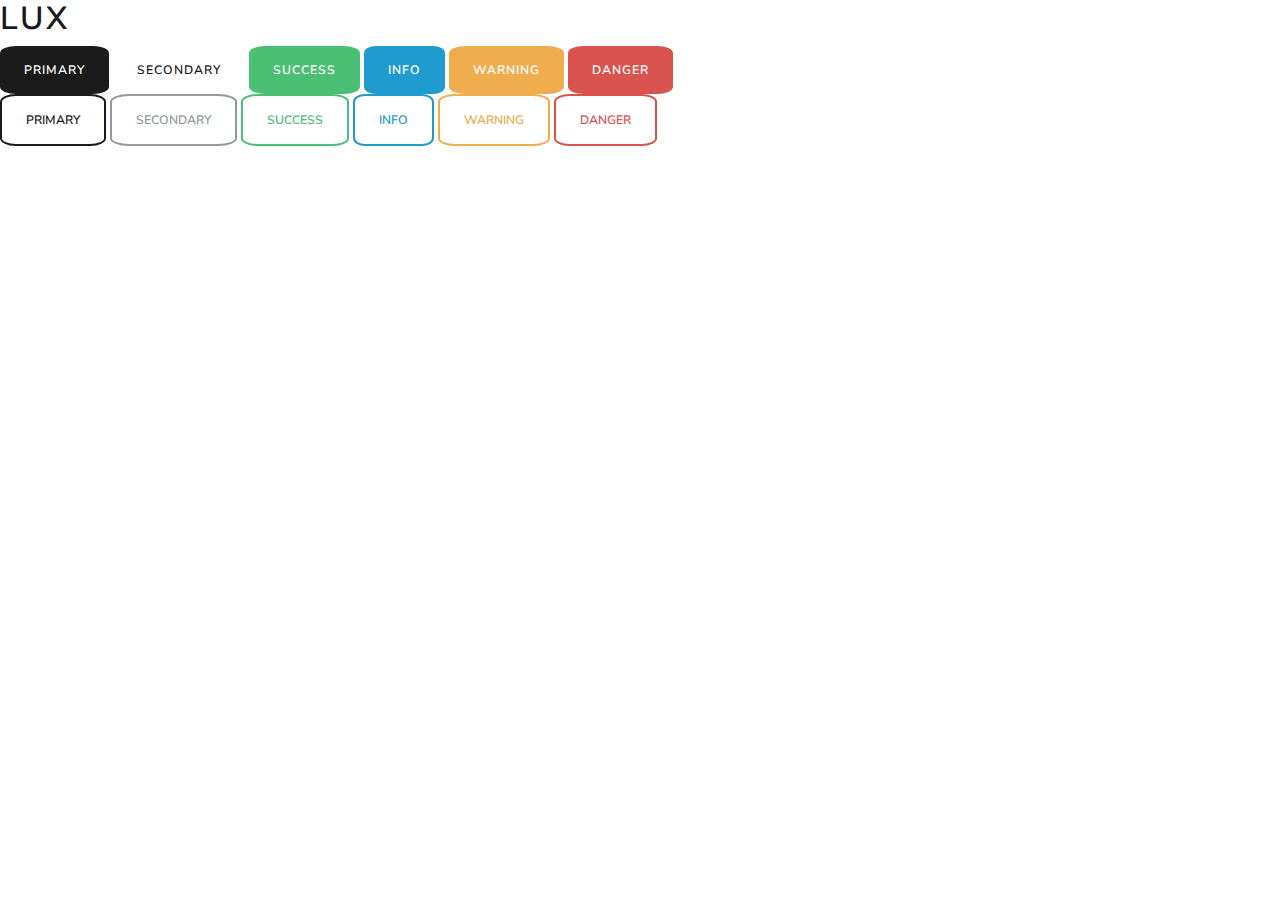
<file: kitui_lux/index.html>
<!DOCTYPE html>
<html lang="en">
<head>
    <meta charset="UTF-8">
    <meta name="viewport" content="width=device-width, initial-scale=1.0">
    <meta http-equiv="X-UA-Compatible" content="ie=edge">
    <link rel="stylesheet" href="style.css">
    <title>Document</title>
</head>
<body>
        <h1>Lux</h1>
        <div>
            <a href="#" class="btn btn-primary">Primary</a>
            <a href="#" class="btn btn-secondary">Secondary</a>
            <a href="#" class="btn btn-success">Success</a>
            <a href="#" class="btn btn-info">Info</a>
            <a href="#" class="btn btn-warning">Warning</a>
            <a href="#" class="btn btn-danger">Danger</a>
        </div>
    
        <button type="button" class="btn btn-outline-primary">Primary</button>
        <button type="button" class="btn btn-outline-secondary">Secondary</button>
        <button type="button" class="btn btn-outline-success">Success</button>
        <button type="button" class="btn btn-outline-info">Info</button>
        <button type="button" class="btn btn-outline-warning">Warning</button>
        <button type="button" class="btn btn-outline-danger">Danger</button>
    
</body>
</html>
</file>
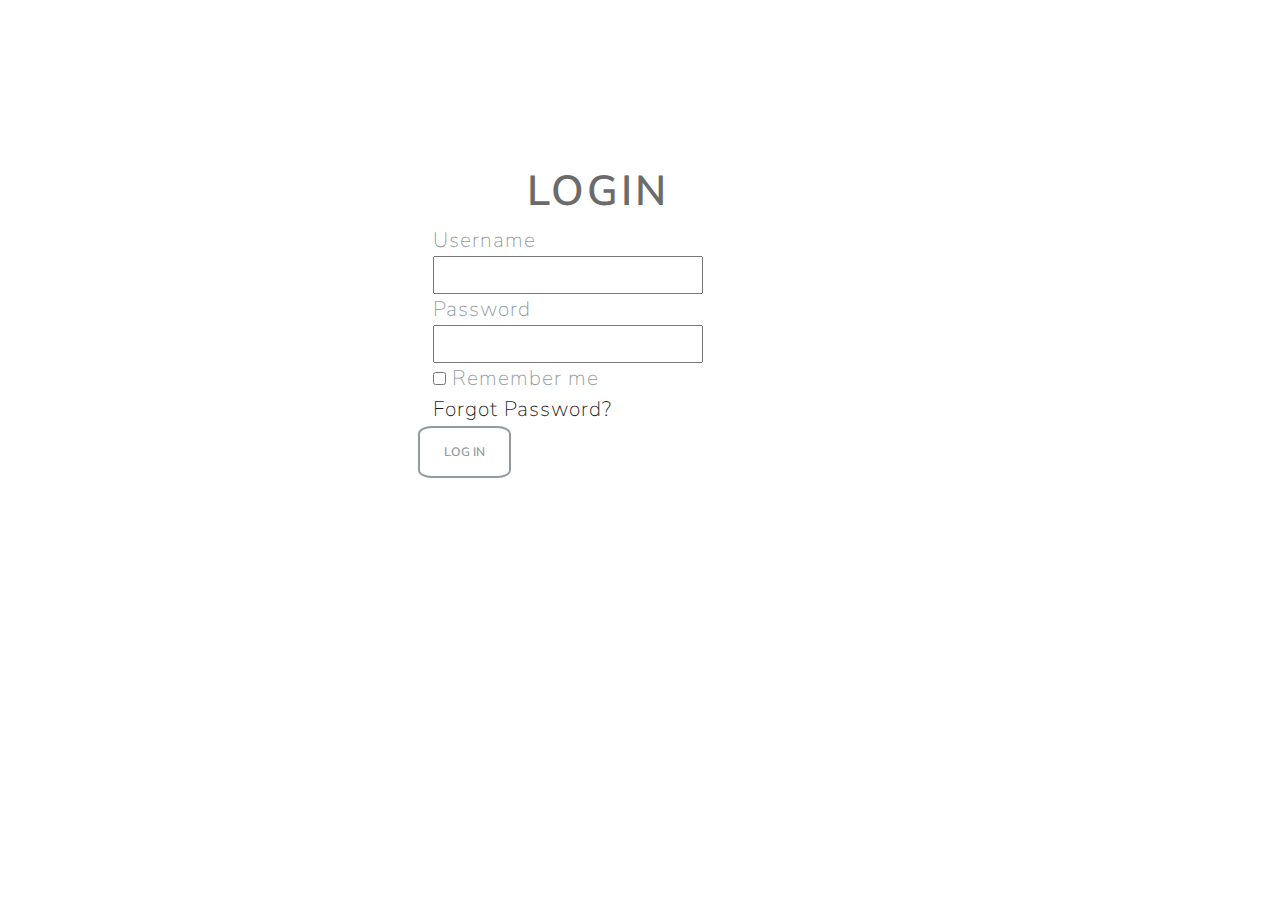
<file: kitui_lux/authentification_form.html>
<!DOCTYPE html>
<html lang="en">
<head>
	<title>Login</title>
	<meta charset="UTF-8">
	<link rel="stylesheet" href="style.css">
</head>
<body>
	<div class="container">
        <div class="log">
            <div class="col">
                <h1 class="logi">LOGIN</h1>
                    <span class="Username">
						Username
                    </span>
                
					<div >
						<input class="input" type="text" name="username" >

					</div>
					
					<span class="password">
						Password
					</span>
					<div>
                        <input class="password" >
					</div>
					
					<div>
							<input class="input-checkbox100" id="ckb1" type="checkbox" name="remember-me">
								Remember me
						</div>

						<div>
							<a href="#" class="Forgot">
								Forgot Password?
							</a>
						</div>
					</div>

					<div>
                        <button type="button" class="btn btn-outline-secondary" >Log in</button>
					</div>

                </form>
            </div>
        </div>
	</div>
	

</body>
</html>
</file>
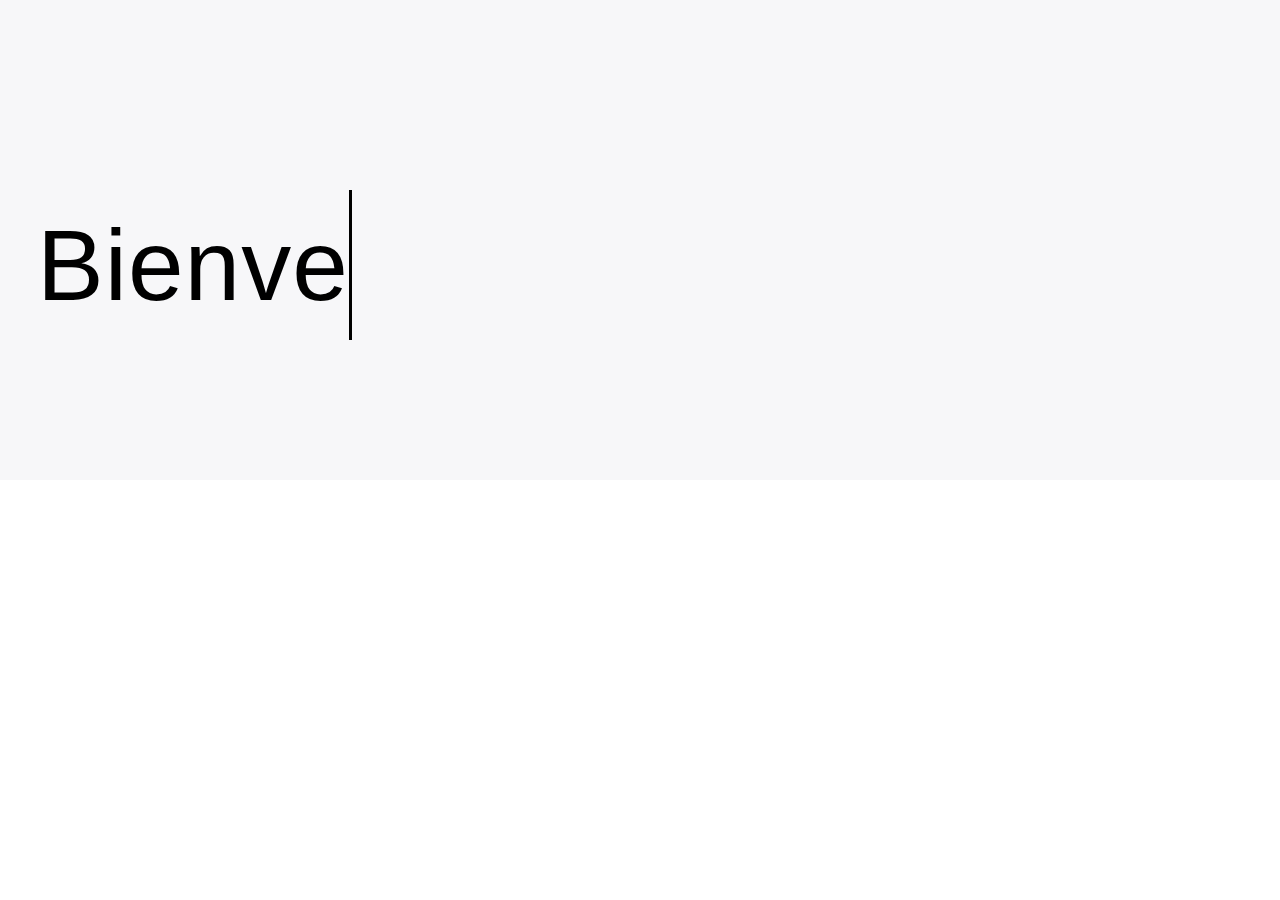
<file: kitui_lux/banner.html>
<!DOCTYPE html>
<html lang="en">
<head>
    <meta charset="UTF-8">
    <meta name="viewport" content="width=device-width, initial-scale=1.0">
    <meta http-equiv="X-UA-Compatible" content="ie=edge">
    <link rel="stylesheet" href="style.css">
    <title>Banner</title>
</head>
<body>
    <div class="container">
        <div class="jumbotron">
        <div class="hello">
            


        <style type="text/css">
        
        body {
            font-family: Arial;
            font-size: 50px;
        }
        
        #container {
            margin: 50px 0 0 0;
            text-align: center;
        }
        
        #text {
            display: inline-block;
            color: #000000;
            border-right: 3px solid #000000;
        }
        
        </style>
        </head>
        
        <body>
        
        <div id="container">
            <div id="text"></div>
        </div>
        
        <script type="text/javascript">
        
        // List of sentences
        var _CONTENT = [ "Bienvenue sur Eventbrite", "Welcome to Eventbrite", "Herzlich willkommen bei Eventbrite", "Bem vindo a Event" ];
        
        // Current sentence being processed
        var _PART = 0;
        
        // Character number of the current sentence being processed 
        var _PART_INDEX = 0;
        
        // Holds the handle returned from setInterval
        var _INTERVAL_VAL;
        
        // Element that holds the text
        var _ELEMENT = document.querySelector("#text");
        
        // Implements typing effect
        function Type() { 
            var text =  _CONTENT[_PART].substring(0, _PART_INDEX + 1);
            _ELEMENT.innerHTML = text;
            _PART_INDEX++;
        
            // If full sentence has been displayed then start to delete the sentence after some time
            if(text === _CONTENT[_PART]) {
                clearInterval(_INTERVAL_VAL);
                setTimeout(function() {
                    _INTERVAL_VAL = setInterval(Delete, 50);
                }, 1000);
            }
        }
        
        // Implements deleting effect
        function Delete() {
            var text =  _CONTENT[_PART].substring(0, _PART_INDEX - 1);
            _ELEMENT.innerHTML = text;
            _PART_INDEX--;
        
            // If sentence has been deleted then start to display the next sentence
            if(text === '') {
                clearInterval(_INTERVAL_VAL);
        
                // If last sentence then display the first one, else move to the next
                if(_PART == (_CONTENT.length - 1))
                    _PART = 0;
                else
                    _PART++;
                _PART_INDEX = 0;
        
                // Start to display the next sentence after some time
                setTimeout(function() {
                    _INTERVAL_VAL = setInterval(Type, 100);
                }, 200);
            }
        }
        
        // Start the typing effect on load
        _INTERVAL_VAL = setInterval(Type, 100);
        
        </script>
        
        </body>
        </html>



        </div>

    </div>
    
</body>
</html>
</file>
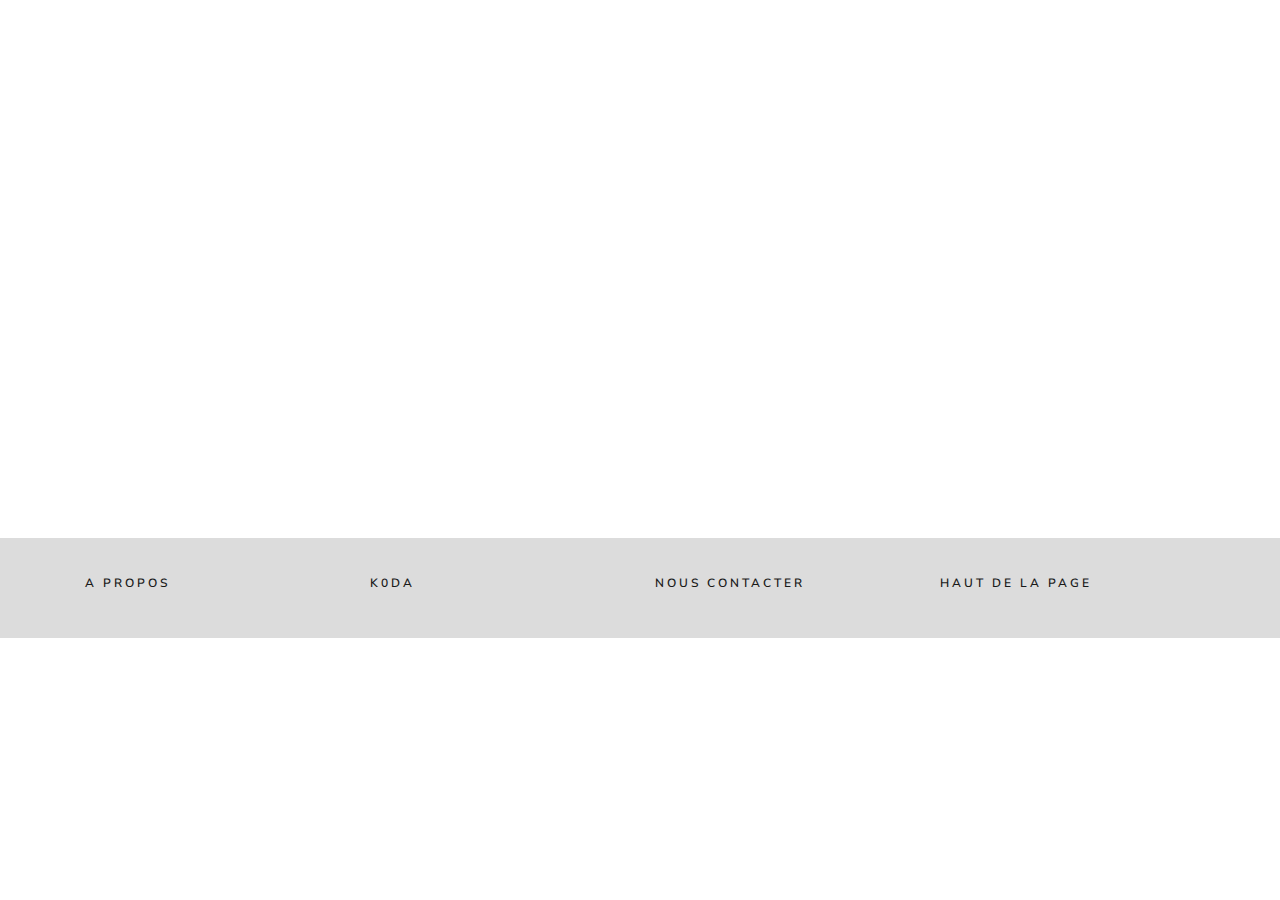
<file: kitui_lux/footer.html>
<!DOCTYPE html>
<html lang="en">
<head>
    <meta charset="UTF-8">
    <meta name="viewport" content="width=device-width, initial-scale=1.0">
    <meta http-equiv="X-UA-Compatible" content="ie=edge">
    <link rel="stylesheet" href="style.css">
    <title>Footer</title>
</head>
<body>
    <footer>
        <div class="container">
            <div class="row">
                    <div class="col-sm-3">
                    <h6>A propos</h6>
                    </div>
                    <div class="col-sm-3">
                    <h6>k0da</h6>
                    </div>
                    <div class="col-sm-3">
                    <h6>Nous contacter</h6></div>
                    <div class="col-sm-3">
                    <h6>Haut de la page</h6></div>
            </div>



        </div>

    </footer>
    
</body>
</html>
</file>
